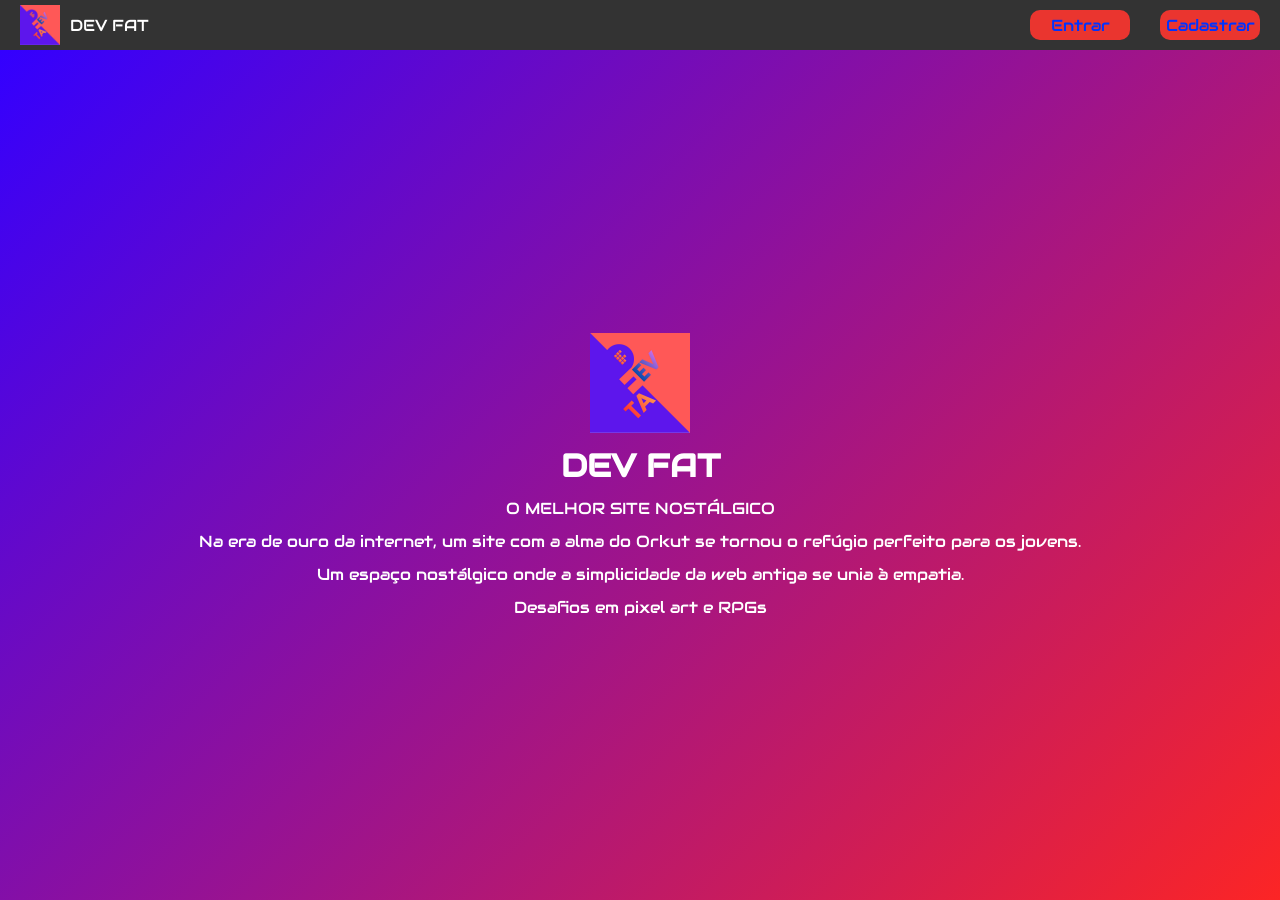
<file: index.html>
<!doctype html>
<html lang="pt-BR">
  <head>
    <meta charset="UTF-8" />
    <meta name="viewport" content="width=device-width, initial-scale=1.0" />
    <link rel="icon" type="image/jpeg" href="assets/icondevfat.jpeg" />
    <link rel="stylesheet" href="style.css" />
    <title>Dev Fat</title>
  </head>
  <body>
    <div class="card-topo">
      <div class="icone">
        <img src="assets/icondevfat.jpeg" alt="" class="icon" />
        <p>DEV FAT</p>
      </div>
      <div class="cadlog">
        <a href="login/LogIn.html" class="logIn">Entrar</a>
        <a href="cadastro/Cadastro.html" class="cadastro">Cadastrar</a>
      </div>
    </div>
    <div class="infos">
      <div class="titulo">
        <img src="assets/icondevfat.jpeg" alt="" class="iconeinfo" />
        <h1>DEV FAT</h1>
        <p>
          O MELHOR SITE NOSTÁLGICO
        </p>
        <p>
            Na era de ouro da internet, um site com a alma do Orkut se tornou o refúgio perfeito para os jovens.
        </p>
        <p>
            Um espaço nostálgico onde a simplicidade da web antiga se unia à empatia.
        </p>
        <p>
            Desafios em pixel art e RPGs
        </p>
        <!-- <div class="images">
            <img src="assets/imagemorkut.png" alt="" class="image1">
            <img src="assets/imagemskype.png" alt="" class="image2">
        </div> -->
      </div>
    </div>
  </body>
</html>
</file>
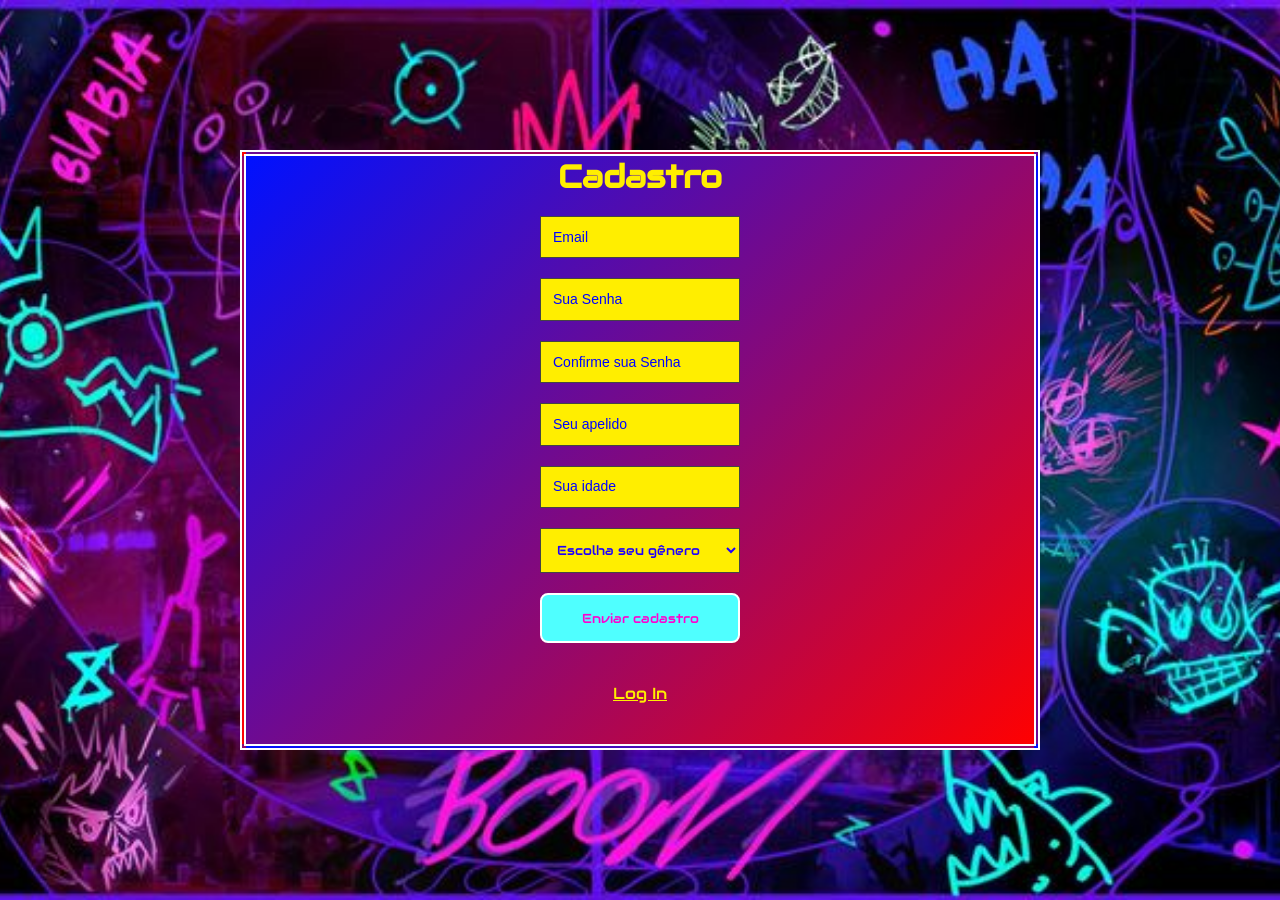
<file: cadastro/Cadastro.html>
<!doctype html>
<html lang="pt-BR">
  <head>
    <meta charset="UTF-8" />
    <meta name="viewport" content="width=device-width, initial-scale=1.0" />
    <link rel="icon" type="image/jpeg" href="../assets/icondevfat.jpeg" />
    <link rel="stylesheet" href="Cadastro.css" />
    <title>Cadastro</title>
  </head>
  <body>
    <div class="pagina-autenticacao">
      <div class="painel-autenticacao">
        <div class="titulo-autenticacao">
          <h1>Cadastro</h1>
        </div>

        <input type="email" name="" id="email-cadastro" placeholder="Email" />

        <input
          type="password"
          name=""
          id="senha-cadastro"
          placeholder="Sua Senha"
        />

        <input
          type="password"
          name=""
          id="confirmacao-senha"
          placeholder="Confirme sua Senha"
        />

        <input type="text" name="" id="apelido" placeholder="Seu apelido" />

        <input type="text" name="" id="idade" placeholder="Sua idade" />

        <select name="genero" id="genero">
          <option value="" selected disabled>Escolha seu gênero</option>
          <option value="masculino">Masculino</option>
          <option value="feminino">Feminino</option>
          <option value="nao-binario">Não binário</option>
        </select>
        <div class="acoes-cadastro">
          <button id="botao-cadastro" onclick="cadastro()">
            Enviar cadastro
          </button>

          <p id="mensagem-erro"></p>
          <div class="link-login">
            <a href="../login/LogIn.html">Log In</a>
          </div>
        </div>
      </div>
    </div>
    <script src="../script.js"></script>
  </body>
</html>
</file>
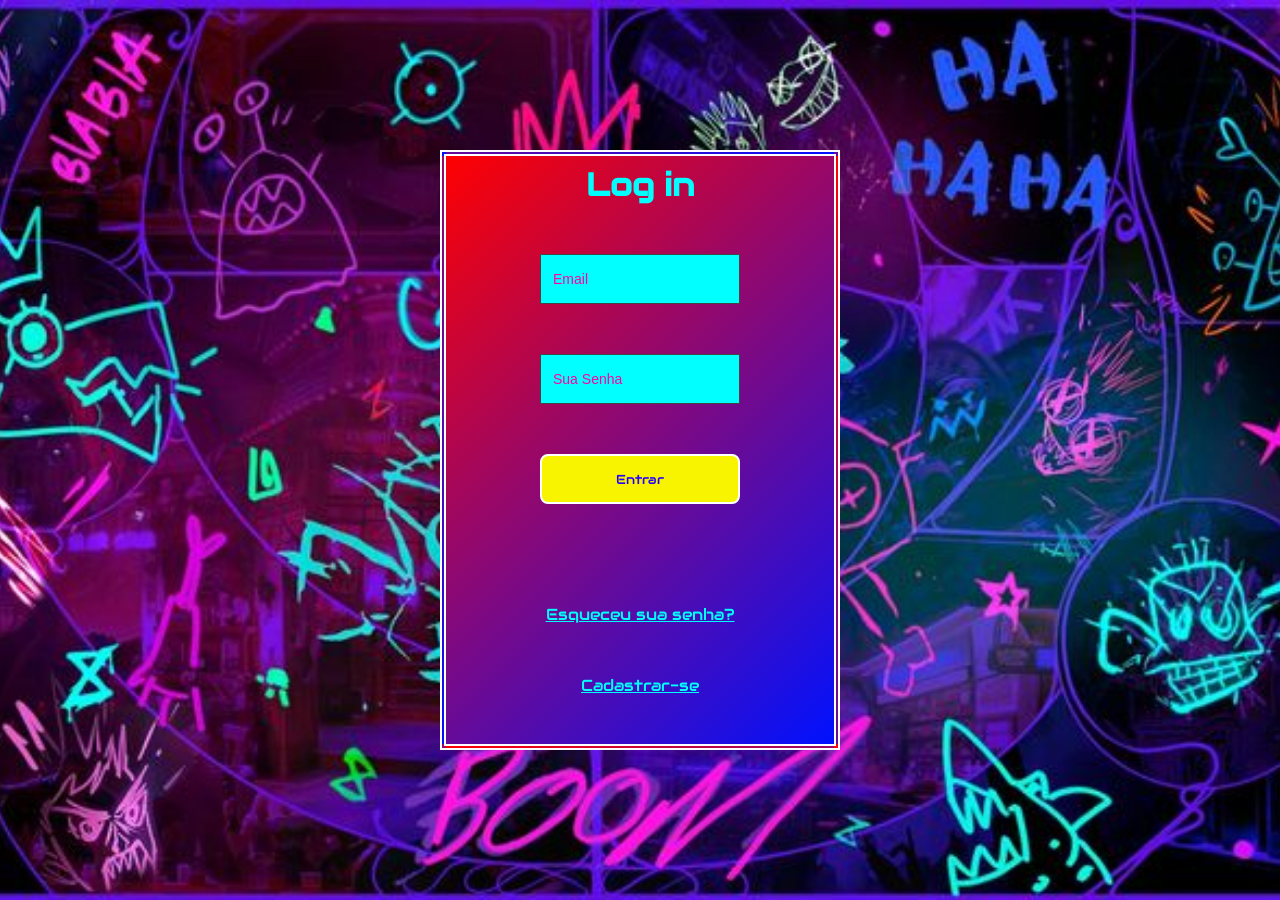
<file: login/LogIn.html>
<!doctype html>
<html lang="pt-BR">
  <head>
    <meta charset="UTF-8" />
    <meta name="viewport" content="width=device-width, initial-scale=1.0" />
    <link rel="icon" type="image/jpeg" href="../assets/icondevfat.jpeg" />
    <link rel="stylesheet" href="logIn.css" />
    <title>Log In</title>
  </head>
  <body>
    <div class="pagina-autenticacao">
      <div class="painel-autenticacao">
        <div class="titulo-autenticacao">
          <h1>Log in</h1>
        </div>

        <input type="email" name="" id="email-login" placeholder="Email" />

        <input
          type="password"
          name=""
          id="senha-login"
          placeholder="Sua Senha"
        />

        <button id="botao-login" onclick="LogIn()">Entrar</button>

        <p id="mensagem-erro"></p>

        <a href="#">Esqueceu sua senha?</a>
        <div class="link-login">
          <a href="../cadastro/Cadastro.html">Cadastrar-se</a>
        </div>
      </div>
    </div>

    <script src="../script.js"></script>
  </body>
</html>
</file>
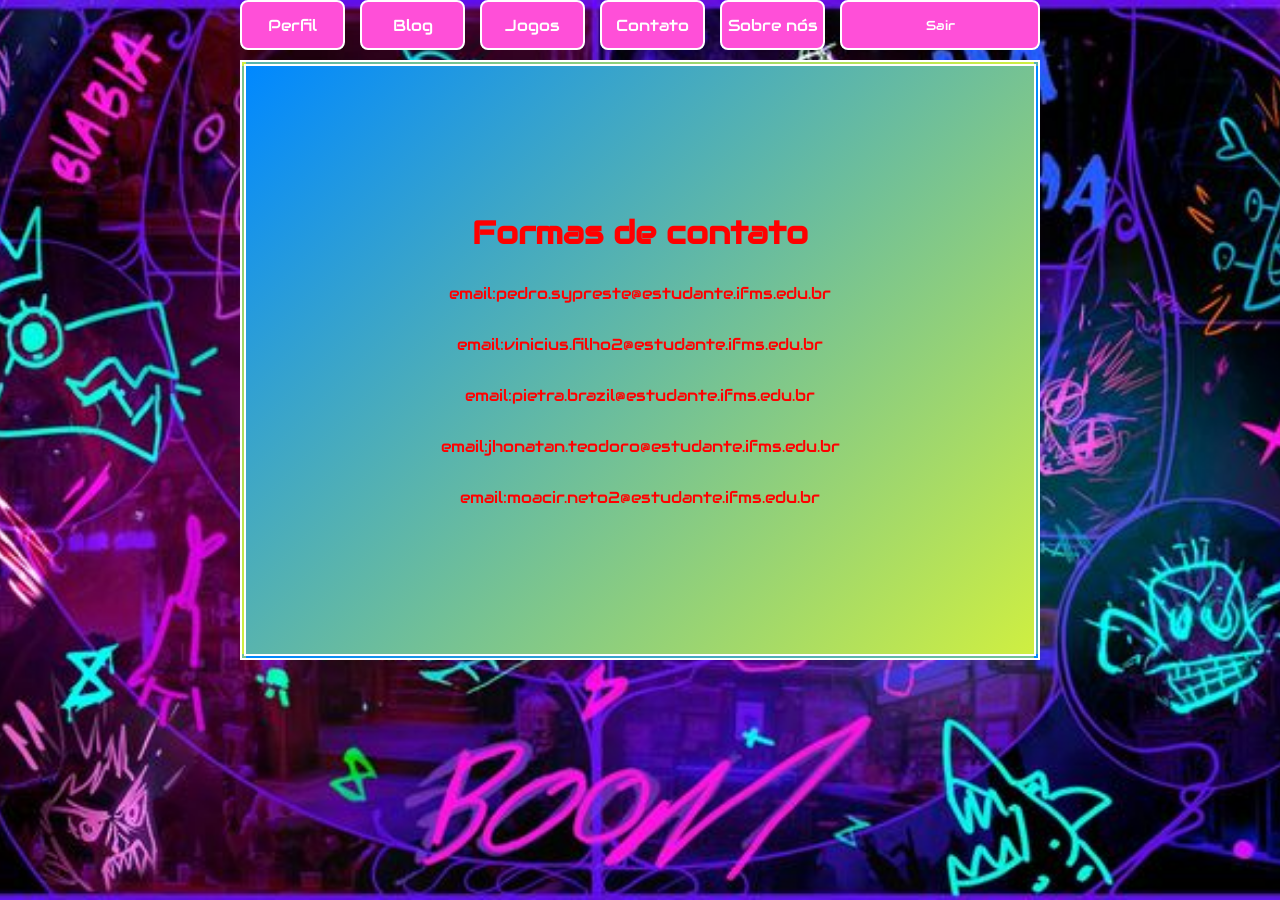
<file: site/contato/contato.html>
<!doctype html>
<html lang="pt-BR">
  <head>
    <meta charset="UTF-8" />
    <meta name="viewport" content="width=device-width, initial-scale=1.0" />
    <link rel="icon" type="image/jpeg" href="../../assets/icondevfat.jpeg" />
    <link rel="stylesheet" href="../base.css" />
    <link rel="stylesheet" href="contato.css" />
    <title>Contato</title>
  </head>
  <body>
    <div class="pagina">
      <nav class="barra-navegacao">
        <div class="item-navegacao">
          <a href="../perfil/perfil.html">Perfil</a>
        </div>
        <div class="item-navegacao">
          <a href="../blog/blog.html">Blog</a>
        </div>
        <div class="item-navegacao">
          <a href="#">Jogos</a>
        </div>

        <div class="item-navegacao">
          <a href="contato.html">Contato</a>
        </div>

        <div class="item-navegacao">
          <a href="../sobre-nos/sobre-nos.html">Sobre nós</a>
        </div>

        <div class="area-sessao">
          <button onclick="logOut()" id="botao-sair">Sair</button>
        </div>
      </nav>
      <div class="painel-contato">
        <h1>Formas de contato</h1>

        <p>email:pedro.sypreste@estudante.ifms.edu.br</p>
        <p>email:vinicius.filho2@estudante.ifms.edu.br</p>
        <p>email:pietra.brazil@estudante.ifms.edu.br</p>
        <p>email:jhonatan.teodoro@estudante.ifms.edu.br</p>
        <p>email:moacir.neto2@estudante.ifms.edu.br</p>
      </div>
    </div>
    <script src="../../script.js"></script>
  </body>
</html>
</file>
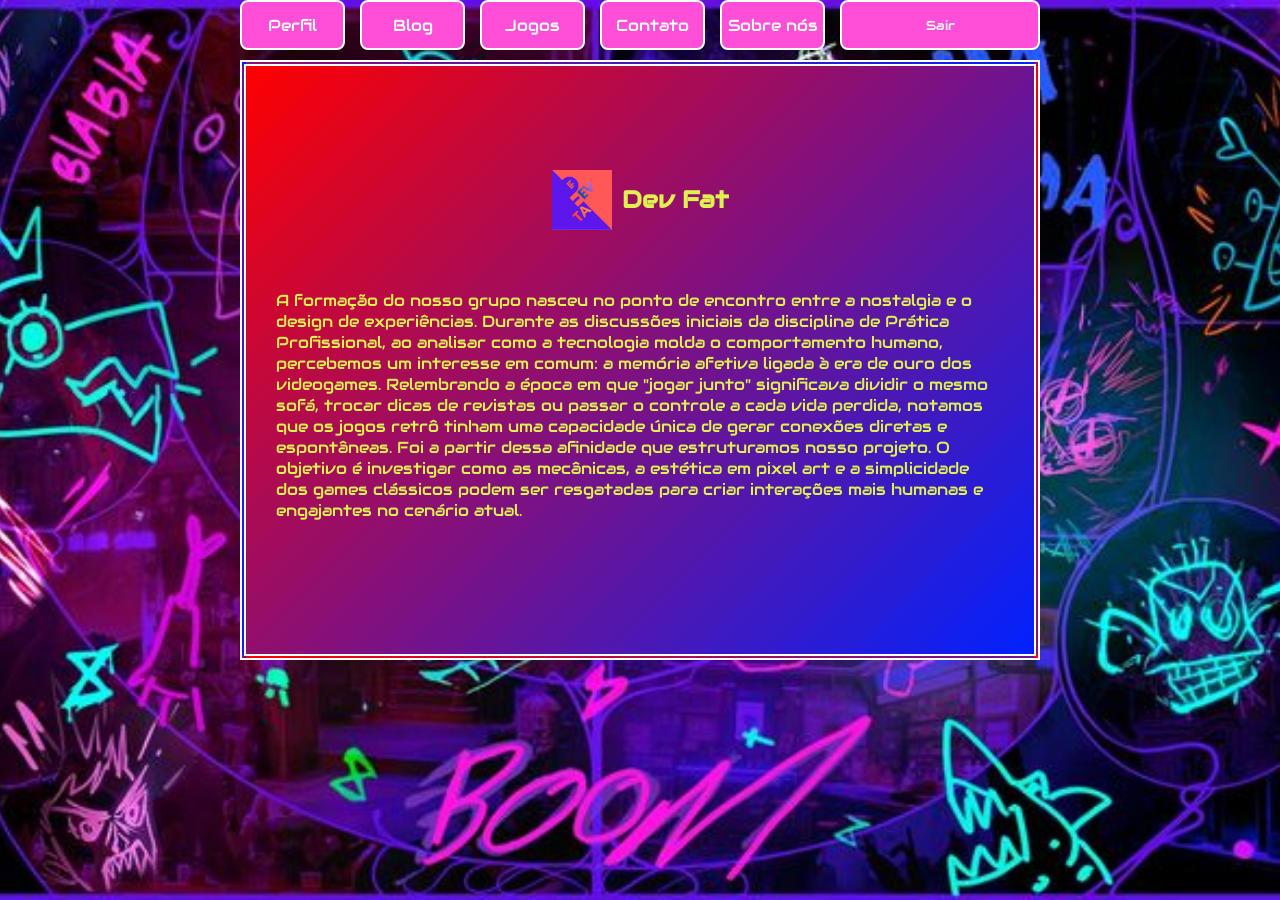
<file: site/sobre-nos/sobre-nos.html>
<!doctype html>
<html lang="pt-BR">
  <head>
    <meta charset="UTF-8" />
    <meta name="viewport" content="width=device-width, initial-scale=1.0" />
    <link rel="icon" type="image/jpeg" href="../../assets/icondevfat.jpeg" />
    <link rel="stylesheet" href="../base.css" />
    <link rel="stylesheet" href="sobre-nos.css" />
    <title>Sobre nós</title>
  </head>
  <body>
    <div class="pagina">
      <nav class="barra-navegacao">
        <div class="item-navegacao">
          <a href="../perfil/perfil.html">Perfil</a>
        </div>
        <div class="item-navegacao">
          <a href="../blog/blog.html">Blog</a>
        </div>
        <div class="item-navegacao">
          <a href="#">Jogos</a>
        </div>

        <div class="item-navegacao">
          <a href="../contato/contato.html">Contato</a>
        </div>

        <div class="item-navegacao">
          <a href="sobre-nos.html">Sobre nós</a>
        </div>

        <div class="area-sessao">
          <button onclick="logOut()" id="botao-sair">Sair</button>
        </div>
      </nav>
      <div class="painel-sobre">
        <div class="grupotitulo">
          <img src="../../assets/icondevfat.jpeg" alt="" class="icon" />
          <h2>Dev Fat</h2>
        </div>
        <p class="texto-sobre">
          A formação do nosso grupo nasceu no ponto de encontro entre a
          nostalgia e o design de experiências. Durante as discussões iniciais
          da disciplina de Prática Profissional, ao analisar como a tecnologia
          molda o comportamento humano, percebemos um interesse em comum: a
          memória afetiva ligada à era de ouro dos videogames. Relembrando a
          época em que "jogar junto" significava dividir o mesmo sofá, trocar
          dicas de revistas ou passar o controle a cada vida perdida, notamos
          que os jogos retrô tinham uma capacidade única de gerar conexões
          diretas e espontâneas. Foi a partir dessa afinidade que estruturamos
          nosso projeto. O objetivo é investigar como as mecânicas, a estética
          em pixel art e a simplicidade dos games clássicos podem ser resgatadas
          para criar interações mais humanas e engajantes no cenário atual.
        </p>
      </div>
    </div>
    <script src="../../script.js"></script>
  </body>
</html>
</file>
<file: style.css>
@import url("https://fonts.googleapis.com/css2?family=Audiowide&display=swap");

* {
  margin: 0;
  padding: 0;
  box-sizing: border-box;
}

html, body {
  width: 100%;
  height: 100dvh;
  font-family: "Audiowide", "Trebuchet MS", sans-serif;
  overflow: hidden;
  display: flex;
  flex-direction: column;
}

.card-topo {
  display: flex;
  justify-content: space-between;
  align-items: center;
  padding: 0 20px;
  background-color: rgb(51, 51, 51);
  width: 100%;
  height: 50px;
}

.cadlog {
  display: flex;
  gap: 30px;
}

.icone {
  display: flex;
  align-items: center;
  gap: 10px;
  width: auto;
  color: white;
}

.icon {
  width: 40px;
  height: 40px;
  object-fit: cover;
}

.logIn {
  display: flex;
  background-color: rgb(234, 53, 47);
  width: 100px;
  height: 30px;
  text-decoration: none;
  align-items: center;
  justify-content: center;
  border-radius: 10px;
  color: rgb(0, 51, 255);
}

.cadastro {
  display: flex;
  background-color: rgb(234, 53, 47);
  width: 100px;
  height: 30px;
  text-decoration: none;
  align-items: center;
  justify-content: center;
  border-radius: 10px;
  color: rgb(0, 51, 255);
}

.infos {
  display: flex;
  background: linear-gradient(135deg, #3300ff 0%, #fc2525 100%);
  color: white;
  flex-direction: column;
  align-items: center;
  justify-content: center;
  flex: 1;
  padding: 10px;
}

.titulo {
  display: flex;
  flex-direction: column;
  align-items: center;
  text-align: center;
  color: white;
  row-gap: 12px;
}

.images {
  display: flex;
  gap: 20px;
  margin-top: 10px;
  gap: 300px;
}

.images img {
  max-height: 200px;
  width: auto;
  object-fit: contain;
}

.iconeinfo {
    width: 100px;
    height: 100px;
    object-fit: cover;
}

.image1 {
    border: double red 10px;
}

.image2 {
    border: double blue 10px;
}
</file>
<file: cadastro/Cadastro.css>
@import url("https://fonts.googleapis.com/css2?family=Audiowide&display=swap");

* {
  margin: 0;
  padding: 0;
  box-sizing: border-box;
}

body {
  height: 100%;
  font-family: "Audiowide", "Trebuchet MS", sans-serif;
  background-image: url("../assets/funco.jpg");
  background-repeat: no-repeat;
  background-size: cover;
  background-position: center;
  background-attachment: fixed;
}

.pagina-autenticacao {
  min-height: 100vh;
  width: 100%;
  display: flex;
  align-items: center;
  justify-content: center;
}

.painel-autenticacao {
  display: flex;
  align-items: center;
  justify-content: center;
  flex-direction: column;
  row-gap: 20px;
  background: linear-gradient(135deg, #0011ff 0%, #ff0101 100%);
  border: 6px double #ffffff;
  color: #FFEE00;
  width: min(800px, 95vw);
  height: 600px;
}

.titulo-autenticacao {
  border-radius: 10px;
  width: 200px;
  height: 40px;
  text-align: center;
  justify-content: center;
}

.titulo-autenticacao h1 {
  font-family: "Audiowide", "Trebuchet MS", sans-serif;
}

#email-cadastro,
#senha-cadastro,
#confirmacao-senha,
#apelido,
#idade {
  width: 200px;
  height: 50px;
}

#genero {
  width: 200px;
  height: 50px;
  padding: 12px;
  background-color: #FFEE00;
  color: #1e00fe;
  border: 1px solid #444444;
  font-family: inherit;
}

#botao-cadastro {
  width: 200px;
  height: 50px;
  border: 2px solid #ffffff;
  border-radius: 8px;
  background-color: #4fffff;
  color: #ff00d0;
  font-family: inherit;
  cursor: pointer;
}

@media (max-width: 650px) {
  .painel-autenticacao {
    height: auto;
    min-height: 600px;
    padding: 40px 0;
  }
}

input {
  background-color: #FFEE00;
  color: #0000ff;
  padding: 12px;
  border: 1px solid #444444;
}

input::placeholder {
  font-size: 14px;
  color: #0004ff;
  background-color: #FFEE00;
}

#mensagem-erro {
  color: red;
}

.link-login {
  display: flex;
  margin-bottom: 40px;
}

.acoes-cadastro {
  display: flex;
  flex-direction: column;
  align-items: center;
  row-gap: 20px;
}

a {
  color: #FFEE00;
}
</file>
<file: login/logIn.css>
@import url("https://fonts.googleapis.com/css2?family=Audiowide&display=swap");

* {
  margin: 0;
  padding: 0;
  box-sizing: border-box;
}

body {
  height: 100%;
  font-family: "Audiowide", "Trebuchet MS", sans-serif;
  background-image: url("../assets/funco.jpg");
  background-repeat: no-repeat;
  background-size: cover;
  background-position: center;
  background-attachment: fixed;
}
.pagina-autenticacao {
  min-height: 100vh;
  width: 100%;
  display: flex;
  align-items: center;
  justify-content: center;
}

.painel-autenticacao {
  display: flex;
  align-items: center;
  justify-content: center;
  flex-direction: column;
  row-gap: 50px;
  background: linear-gradient(135deg, #ff0101 0%, #0011ff 100%);
  border: 6px double #ffffff;
  color: #01FFFF;
  width: 400px;
  height: 600px;
}

.titulo-autenticacao {
  border-radius: 10px;
  width: 200px;
  height: 40px;
  text-align: center;
  justify-content: center;
}

.titulo-autenticacao h1 {
  font-family: "Audiowide", "Trebuchet MS", sans-serif;
}

#email-login {
  width: 200px;
  height: 50px;
}

#senha-login {
  width: 200px;
  height: 50px;
}

input {
  background-color: #01FFFF;
  color: #ffffff;
  padding: 12px;
  border: 1px solid #444444;
}

.link-login {
  display: flex;
  margin-bottom: 40px;
}

input::placeholder {
  font-size: 14px;
  color: #ff00a2;
  background-color: #01FFFF;
}

#botao-login {
  width: 200px;
  height: 50px;
  border: 2px solid #ffffff;
  border-radius: 8px;
  background-color: #f8f400;
  color: #2600ff;
  font-family: inherit;
  cursor: pointer;
}

#mensagem-erro {
  color: red;
}

a {
  color: #01FFFF;
}
</file>
<file: site/base.css>
@import url("https://fonts.googleapis.com/css2?family=Audiowide&display=swap");

* {
  margin: 0;
  padding: 0;
  box-sizing: border-box;
}

html {
  height: 100%;
}

body {
  min-height: 100%;
  font-family: "Audiowide", "Trebuchet MS", sans-serif;
  background-image: url("../assets/funco.jpg");
  background-repeat: no-repeat;
  background-size: cover;
  background-position: center;
  background-attachment: fixed;
}

.pagina {
  min-height: 100vh;
  width: 100%;
  display: flex;
  align-items: center;
  flex-direction: column;
}

.barra-navegacao {
  display: flex;
  align-items: center;
  justify-content: center;
  gap: 15px;
  width: min(800px, 95vw);
}

.item-navegacao,
#botao-sair {
  display: flex;
  width: 200px;
  height: 50px;
  border: 2px solid #ffffff;
  border-radius: 8px;
  background-color: #ff4fd8;
  color: #ffffff;
  font-family: inherit;
  cursor: pointer;
  align-items: center;
  justify-content: center;
}

.item-navegacao a {
  color: #ffffff;
  text-decoration: none;
  width: 100%;
  height: 100%;
  display: flex;
  align-items: center;
  justify-content: center;
}

.area-sessao {
  display: flex;
}
</file>
<file: site/contato/contato.css>
.painel-contato {
  display: flex;
  align-items: center;
  justify-content: center;
  flex-direction: column;
  row-gap: 30px;
  background: linear-gradient(135deg, #0088ff 0%, #cfef41 100%);
  border: 6px double #ffffff;
  color: #ff0000;
  margin-top: 10px;
  width: min(800px, 95vw);
  min-height: 600px;
}
</file>
<file: site/sobre-nos/sobre-nos.css>
.painel-sobre {
  display: flex;
  align-items: center;
  justify-content: center;
  flex-direction: column;
  row-gap: 30px;
  background: linear-gradient(135deg, #ff0000 0%, #0022ff 100%);
  border: 6px double #ffffff;
  color: #def151;
  margin-top: 10px;
  width: min(800px, 95vw);
  min-height: 600px;
}

.texto-sobre {
  margin: 30px;
}

.icon {
  width: 60px;
  height: 60px;
}

.grupotitulo {
  display: flex;
  align-items: center;
  gap: 10px;
}
</file>
